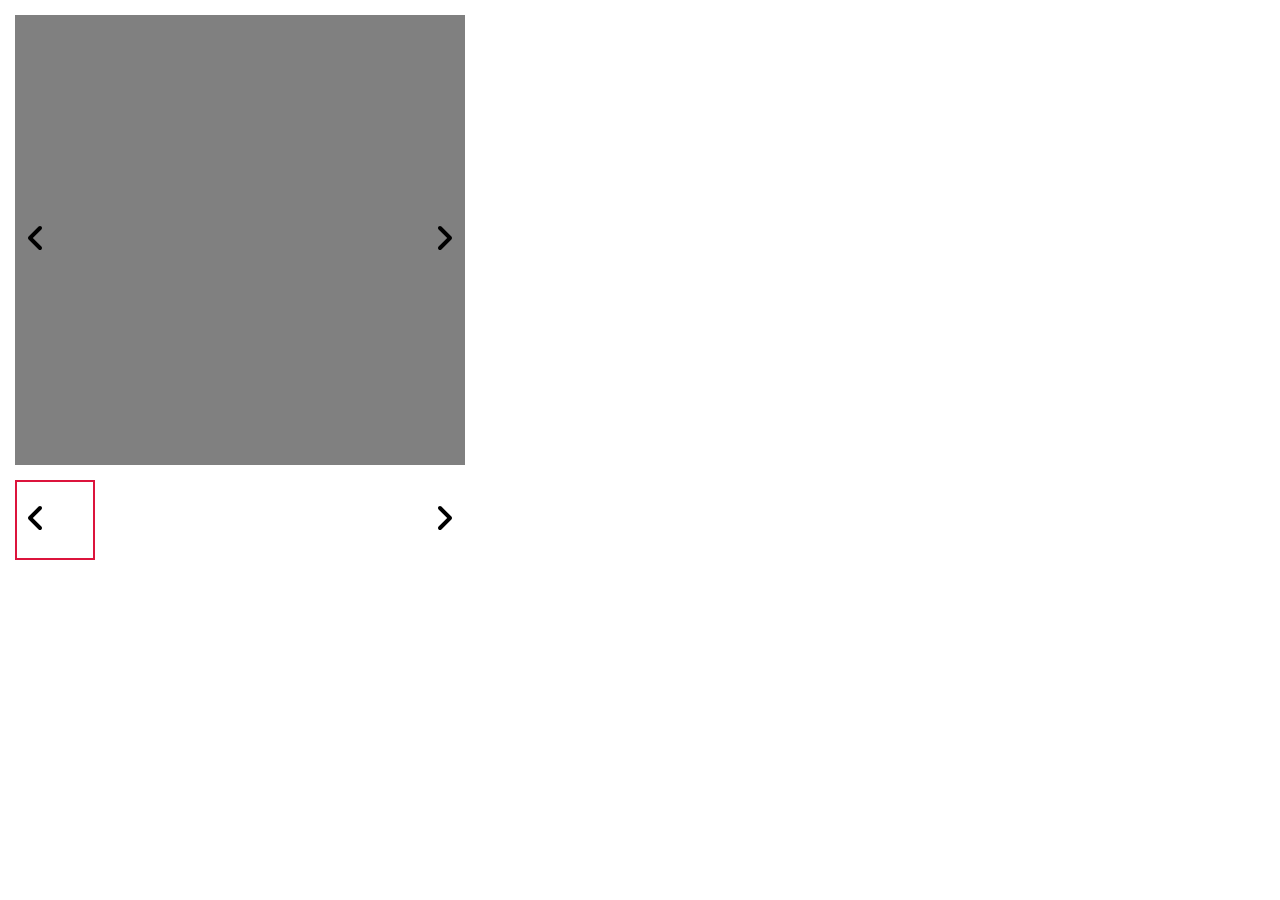
<file: carousel/index.html>
<!DOCTYPE html>
<html lang="en">
<head>
    <meta charset="UTF-8">
    <meta http-equiv="X-UA-Compatible" content="IE=edge">
    <meta name="viewport" content="width=device-width, initial-scale=1.0">
    <title>Document</title>
    <link rel="stylesheet" href="index.css">
    <script src="index.js" defer></script>
</head>
<body>
    <main>
        <div class="carousel" id="carousel">
            <div class="carousel__container">
                <div class="carousel__main-screen">
                    <div class="carousel-control">
                        <a class="carousel-control__btn --prev" href="#carousel">
                            <svg class="--prev" xmlns="http://www.w3.org/2000/svg" viewBox="0 0 256 512"><!--! Font Awesome Pro 6.1.1 by @fontawesome - https://fontawesome.com License - https://fontawesome.com/license (Commercial License) Copyright 2022 Fonticons, Inc. --><path d="M192 448c-8.188 0-16.38-3.125-22.62-9.375l-160-160c-12.5-12.5-12.5-32.75 0-45.25l160-160c12.5-12.5 32.75-12.5 45.25 0s12.5 32.75 0 45.25L77.25 256l137.4 137.4c12.5 12.5 12.5 32.75 0 45.25C208.4 444.9 200.2 448 192 448z"/></svg>
                        </a>
                        <a class="carousel-control__btn --next" href="#carousel">
                            <svg class="--next" xmlns="http://www.w3.org/2000/svg" viewBox="0 0 256 512"><!--! Font Awesome Pro 6.1.1 by @fontawesome - https://fontawesome.com License - https://fontawesome.com/license (Commercial License) Copyright 2022 Fonticons, Inc. --><path d="M64 448c-8.188 0-16.38-3.125-22.62-9.375c-12.5-12.5-12.5-32.75 0-45.25L178.8 256L41.38 118.6c-12.5-12.5-12.5-32.75 0-45.25s32.75-12.5 45.25 0l160 160c12.5 12.5 12.5 32.75 0 45.25l-160 160C80.38 444.9 72.19 448 64 448z"/></svg>
                        </a>
                    </div>
                    <div class="main-screen">
                    </div>
                </div>
                <div class="carousel__indicators">
                    <div class="carousel-control">
                        <a class="carousel-control__btn --prev" href="#carousel">
                            <svg class="--prev" xmlns="http://www.w3.org/2000/svg" viewBox="0 0 256 512"><!--! Font Awesome Pro 6.1.1 by @fontawesome - https://fontawesome.com License - https://fontawesome.com/license (Commercial License) Copyright 2022 Fonticons, Inc. --><path d="M192 448c-8.188 0-16.38-3.125-22.62-9.375l-160-160c-12.5-12.5-12.5-32.75 0-45.25l160-160c12.5-12.5 32.75-12.5 45.25 0s12.5 32.75 0 45.25L77.25 256l137.4 137.4c12.5 12.5 12.5 32.75 0 45.25C208.4 444.9 200.2 448 192 448z"/></svg>
                        </a>
                        <a class="carousel-control__btn --next" href="#carousel">
                            <svg class="--next" xmlns="http://www.w3.org/2000/svg" viewBox="0 0 256 512"><!--! Font Awesome Pro 6.1.1 by @fontawesome - https://fontawesome.com License - https://fontawesome.com/license (Commercial License) Copyright 2022 Fonticons, Inc. --><path d="M64 448c-8.188 0-16.38-3.125-22.62-9.375c-12.5-12.5-12.5-32.75 0-45.25L178.8 256L41.38 118.6c-12.5-12.5-12.5-32.75 0-45.25s32.75-12.5 45.25 0l160 160c12.5 12.5 12.5 32.75 0 45.25l-160 160C80.38 444.9 72.19 448 64 448z"/></svg>
                        </a>
                    </div>
                    <ol class="indicators-container">
                        <li data-slide-to="0" class="--active"></li>
                        <li data-slide-to="1"></li>
                        <li data-slide-to="2"></li>
                    </ol>
                </div>
            </div>
        </div>
    </main>
</body>
</html>
</file>
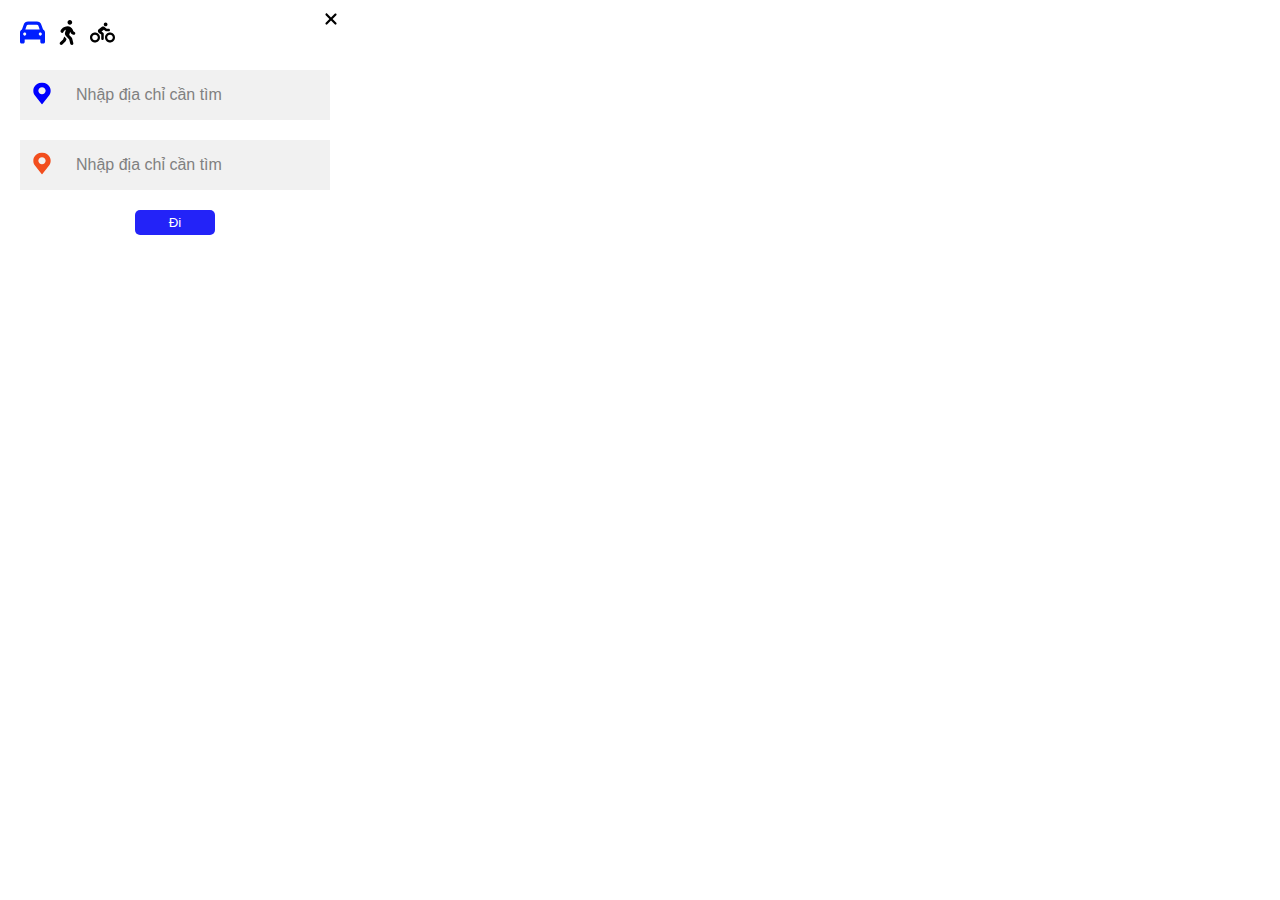
<file: mapbox/index.html>
<!DOCTYPE html>
<html lang="en">
<head>
    <meta charset="UTF-8">
    <meta http-equiv="X-UA-Compatible" content="IE=edge">
    <meta name="viewport" content="width=device-width, initial-scale=1.0">
    <title>Document</title>
    <script src='https://api.mapbox.com/mapbox-gl-js/v2.3.1/mapbox-gl.js'></script>
    <link href='https://api.mapbox.com/mapbox-gl-js/v2.3.1/mapbox-gl.css' rel='stylesheet' />

    
    <script src="index.js" type="module"></script>
    <link rel="stylesheet" href="index.css">
</head>
<body>
<main>
    <section class="main">
        <div class="container">
            <div class="panel">
                <div class="close-panel">
                    <svg xmlns="http://www.w3.org/2000/svg" viewBox="0 0 320 512"><!--! Font Awesome Pro 6.1.1 by @fontawesome - https://fontawesome.com License - https://fontawesome.com/license (Commercial License) Copyright 2022 Fonticons, Inc. --><path d="M310.6 361.4c12.5 12.5 12.5 32.75 0 45.25C304.4 412.9 296.2 416 288 416s-16.38-3.125-22.62-9.375L160 301.3L54.63 406.6C48.38 412.9 40.19 416 32 416S15.63 412.9 9.375 406.6c-12.5-12.5-12.5-32.75 0-45.25l105.4-105.4L9.375 150.6c-12.5-12.5-12.5-32.75 0-45.25s32.75-12.5 45.25 0L160 210.8l105.4-105.4c12.5-12.5 32.75-12.5 45.25 0s12.5 32.75 0 45.25l-105.4 105.4L310.6 361.4z"/></svg>
                </div>
                <div class="panel__container">
                    <div class="tabs">
                        <label class="control radio">
                            <input type="radio" name="matching-type" value="driving-traffic" class="matching-type control-input" checked>
                            <span class="control-icon">
                                <svg xmlns="http://www.w3.org/2000/svg" viewBox="0 0 512 512"><!--! Font Awesome Pro 6.1.1 by @fontawesome - https://fontawesome.com License - https://fontawesome.com/license (Commercial License) Copyright 2022 Fonticons, Inc. --><path d="M39.61 196.8L74.8 96.29C88.27 57.78 124.6 32 165.4 32H346.6C387.4 32 423.7 57.78 437.2 96.29L472.4 196.8C495.6 206.4 512 229.3 512 256V448C512 465.7 497.7 480 480 480H448C430.3 480 416 465.7 416 448V400H96V448C96 465.7 81.67 480 64 480H32C14.33 480 0 465.7 0 448V256C0 229.3 16.36 206.4 39.61 196.8V196.8zM109.1 192H402.9L376.8 117.4C372.3 104.6 360.2 96 346.6 96H165.4C151.8 96 139.7 104.6 135.2 117.4L109.1 192zM96 256C78.33 256 64 270.3 64 288C64 305.7 78.33 320 96 320C113.7 320 128 305.7 128 288C128 270.3 113.7 256 96 256zM416 320C433.7 320 448 305.7 448 288C448 270.3 433.7 256 416 256C398.3 256 384 270.3 384 288C384 305.7 398.3 320 416 320z"/></svg>
                            </span>
                        </label>
                        <label class="control radio">
                            <input type="radio" name="matching-type" value="walking" class="matching-type control-input">
                            <span class="control-icon">
                                <svg xmlns="http://www.w3.org/2000/svg" viewBox="0 0 320 512"><!--! Font Awesome Pro 6.1.1 by @fontawesome - https://fontawesome.com License - https://fontawesome.com/license (Commercial License) Copyright 2022 Fonticons, Inc. --><path d="M256 48C256 74.51 234.5 96 208 96C181.5 96 160 74.51 160 48C160 21.49 181.5 0 208 0C234.5 0 256 21.49 256 48zM126.5 199.3C125.6 199.7 124.6 200.1 123.7 200.5L112.7 205.4C97.41 212.2 85.42 224.6 79.22 240.1L77.71 243.9C71.15 260.3 52.53 268.3 36.12 261.7C19.71 255.1 11.73 236.5 18.29 220.1L19.8 216.3C32.19 185.4 56.18 160.5 86.66 146.9L97.66 142C118.5 132.8 140.1 128 163.7 128C208.3 128 248.5 154.8 265.6 195.9L280.1 232.7L302.3 243.4C318.1 251.3 324.5 270.5 316.6 286.3C308.7 302.1 289.5 308.5 273.7 300.6L247 287.3C236.7 282.1 228.6 273.4 224.2 262.8L214.6 239.8L195.3 305.3L244.8 359.4C250.2 365.3 254.1 372.4 256 380.2L279 472.2C283.3 489.4 272.9 506.8 255.8 511C238.6 515.3 221.2 504.9 216.1 487.8L194.9 399.6L124.3 322.5C109.5 306.4 103.1 283.9 109.6 262.8L126.5 199.3zM68.73 398L93.69 335.6C95.84 338.6 98.16 341.4 100.7 344.2L141.4 388.6L126.9 424.8C124.5 430.9 120.9 436.4 116.3 440.9L54.63 502.6C42.13 515.1 21.87 515.1 9.372 502.6C-3.124 490.1-3.124 469.9 9.372 457.4L68.73 398z"/></svg>
                            </span>
                        </label>
                        <label class="control radio">
                            <input type="radio" name="matching-type" value="cycling" class="matching-type control-input">
                            <span class="control-icon">
                                <svg xmlns="http://www.w3.org/2000/svg" viewBox="0 0 640 512"><!--! Font Awesome Pro 6.1.1 by @fontawesome - https://fontawesome.com License - https://fontawesome.com/license (Commercial License) Copyright 2022 Fonticons, Inc. --><path d="M352 48C352 21.49 373.5 0 400 0C426.5 0 448 21.49 448 48C448 74.51 426.5 96 400 96C373.5 96 352 74.51 352 48zM480 159.1C497.7 159.1 512 174.3 512 191.1C512 209.7 497.7 223.1 480 223.1H416C408.7 223.1 401.7 221.5 396 216.1L355.3 184.4L295 232.9L337.8 261.4C346.7 267.3 352 277.3 352 288V416C352 433.7 337.7 448 320 448C302.3 448 288 433.7 288 416V305.1L227.5 266.8C194.7 245.1 192.5 198.9 223.2 175.2L306.3 110.9C323.8 97.45 348.1 97.58 365.4 111.2L427.2 159.1H480zM256 384C256 454.7 198.7 512 128 512C57.31 512 0 454.7 0 384C0 313.3 57.31 256 128 256C198.7 256 256 313.3 256 384zM128 312C88.24 312 56 344.2 56 384C56 423.8 88.24 456 128 456C167.8 456 200 423.8 200 384C200 344.2 167.8 312 128 312zM640 384C640 454.7 582.7 512 512 512C441.3 512 384 454.7 384 384C384 313.3 441.3 256 512 256C582.7 256 640 313.3 640 384zM512 312C472.2 312 440 344.2 440 384C440 423.8 472.2 456 512 456C551.8 456 584 423.8 584 384C584 344.2 551.8 312 512 312z"/></svg>
                            </span>
                        </label>
                    </div>
                    <div class="search --source">
                        <a class="search__icon" href="#">
                            <svg xmlns="http://www.w3.org/2000/svg" width="19" height="22" viewBox="0 0 19 22" fill="none">
                                <path d="M9.5 0C4.71175 0 0.830078 3.71288 0.830078 8.29297C0.830078 9.82467 1.14351 11.4067 2.04296 12.5469L9.5 22L16.957 12.5469C17.774 11.5112 18.1699 9.68035 18.1699 8.29297C18.1699 3.71288 14.2883 0 9.5 0ZM9.5 4.80309C11.5147 4.80309 13.1485 6.36585 13.1485 8.29295C13.1485 10.2201 11.5147 11.7828 9.5 11.7828C7.48528 11.7828 5.85151 10.2201 5.85151 8.29297C5.85151 6.36585 7.48528 4.80309 9.5 4.80309Z" fill="blue"/>
                            </svg>
                        </a>
                        
                        <div class="autocomplete">
                            <input class="search__input" type="text" placeholder="Nhập địa chỉ cần tìm">
                        </div>
                    </div>
                    <div class="search --dest">
                        <a class="search__icon" href="#">
                            <svg xmlns="http://www.w3.org/2000/svg" width="19" height="22" viewBox="0 0 19 22" fill="none">
                                <path d="M9.5 0C4.71175 0 0.830078 3.71288 0.830078 8.29297C0.830078 9.82467 1.14351 11.4067 2.04296 12.5469L9.5 22L16.957 12.5469C17.774 11.5112 18.1699 9.68035 18.1699 8.29297C18.1699 3.71288 14.2883 0 9.5 0ZM9.5 4.80309C11.5147 4.80309 13.1485 6.36585 13.1485 8.29295C13.1485 10.2201 11.5147 11.7828 9.5 11.7828C7.48528 11.7828 5.85151 10.2201 5.85151 8.29297C5.85151 6.36585 7.48528 4.80309 9.5 4.80309Z" fill="#F24E1E"/>
                            </svg>
                        </a>
                        
                        <div class="autocomplete">
                            <input class="search__input" type="text" placeholder="Nhập địa chỉ cần tìm">
                        </div>
                    </div>
                    <button type="button" class="go-btn">Đi</button>
                </div>
            </div>
            <div class="map" id="map"></div>
            <div class="open-panel map-btn">
                <svg xmlns="http://www.w3.org/2000/svg" viewBox="0 0 512 512"><!--! Font Awesome Pro 6.1.1 by @fontawesome - https://fontawesome.com License - https://fontawesome.com/license (Commercial License) Copyright 2022 Fonticons, Inc. --><path d="M497.1 222.1l-208.1-208.1c-9.364-9.364-21.62-14.04-33.89-14.03C243.7 .0092 231.5 4.686 222.1 14.03L14.03 222.1C4.676 231.5 .0002 243.7 .0004 255.1c.0002 12.26 4.676 24.52 14.03 33.87l208.1 208.1C231.5 507.3 243.7 511.1 256 511.1c12.26 0 24.52-4.677 33.87-14.03l208.1-208.1c9.352-9.353 14.03-21.61 14.03-33.87C511.1 243.7 507.3 231.5 497.1 222.1zM410.5 252l-96 84c-10.79 9.545-26.53 .9824-26.53-12.03V272H223.1l-.0001 48C223.1 337.6 209.6 352 191.1 352S159.1 337.6 159.1 320V240c0-17.6 14.4-32 32-32h95.1V156c0-13.85 16.39-20.99 26.53-12.03l96 84C414 231 415.1 235.4 415.1 240S414 249 410.5 252z"/></svg>
            </div>
        </div>
    </section>
</main>
</body>
</html>
</file>
<file: carousel/index.css>
* {
    box-sizing: border-box;
    -moz-box-sizing: border-box;
    padding: 0;
    margin: 0;
}

ul,
ol {
    list-style-type: none;
}

.carousel {
    width: 480px;
    padding: 15px;
}

.carousel__container {
    display: flex;
    flex-flow: column;
    gap: 15px;
}

.carousel__main-screen {
    position: relative;

    width: 100%;
    aspect-ratio: 1 / 1;
}

.carousel-control {
    position: absolute;
    top: 50%;
    left: 50%;
    transform: translate(-50%, -50%);

    width: 100%;
    display: flex;
    align-items: center;
    justify-content: space-between;

    padding: 0 5px;
    z-index: 1;

    pointer-events: none;
}

.carousel-control__btn {
    pointer-events: fill;
    cursor: pointer;
}

.carousel-control__btn svg {
    width: 32px;
    height: 32px;
}

.main-screen {
    width: 100%;
    aspect-ratio: 1 / 1;

    background-color: grey;
    background-position: center;
    background-size: cover;
    background-repeat: no-repeat;
}

.carousel__indicators {
    position: relative;

    width: 100%;
    max-width: 100%;
    height: 80px;

    overflow-x: hidden;
}

.indicators-container {
    position: absolute;
    top: 0;
    left: 0;

    display: flex;
    flex-flow: row nowrap;
    gap: 15px;
}

.indicators-container li {
    height: 80px;
    aspect-ratio: 1 / 1;

    background-position: center;
    background-size: cover;
    background-repeat: no-repeat;
}

.indicators-container li.--active {
    border: 2px solid crimson;
}
</file>
<file: mapbox/index.css>
* {
    box-sizing: border-box;
    -moz-box-sizing: border-box;
    padding: 0;
    margin: 0;
}
.main{
    width: 100%;
    height: 100vh;
}

.main .container {
    position: relative;
    
    height: 100%;
}

.main .panel {
    position: absolute;
    left: 0;
    top: 0;

    width: 350px;
    height: fit-content;

    background-color: white;

    z-index: 2;
}

.panel.close {
    left: -100%;
}

.panel .panel__container {
    padding: 20px;

    display: grid;
    grid-template-rows: 30px 50px 50px 25px;
    gap: 20px;
    height: 100%;
}

.close-panel {
    position: absolute;
    top: 10px;
    right: 10px;

    cursor: pointer;
}

.close-panel svg {
    width: 18px;
    height: 18px;
}

.tabs {
    display: flex;
    gap: 10px;

}

.tabs .control {
    cursor: pointer;
}

.tabs .control .control-icon svg{
    width: 25px;
    height: 25px;
    
}

.tabs .control:hover .control-icon svg{
    fill: rgb(0, 30, 255);
}

.tabs .control input {
    display: none;
}

input[name='matching-type']:checked ~ .control-icon svg{
    fill: rgb(0, 30, 255);
}

.go-btn {
    width: 80px;
    height: 100%;
    margin: auto;

    background-color: rgb(35, 35, 248);
    color: white;
    border: none;
    border-radius: 5px;

    cursor: pointer;
}

.search {
    width: 100%;
    height: 50px;

    position: relative;
}

.search__icon {
    position: absolute;
    top: 50%;
    left: 0px;

    width: 25px;
    height: 25px;
    transform: translate(50%, -50%);
    z-index: 3;
}

.search__input {
    position: absolute;
    width: 100%;
    height: 100%;
    text-indent: calc(25px + 20px);
}
.search__input::placeholder{
    color: grey;
}

.map {
    position: absolute;
    top: 0;
    left: 0;

    width: 100%;
    height: 100%;
    z-index: 1;
}


.mapboxgl-popup-content {
    padding: 0;
}

.mapboxgl-popup-close-button {
   font-size: 25px;
   position: absolute;

   top: 12px;
   right: 15px;
}

.modal {
    position: absolute;
    top: 0;
    right: 0;
    left: auto;
    
    max-width: unset !important;
    transform: none !important;
    width: 400px;
    height: 100%;

    background-color: white;

    z-index: 5;
}


.modal__container {
    width: 100%;
    height: 100%;
    
    display: flex;
    flex-flow: column nowrap;
    align-items: center;
}

.modal__header, .modal__body, .modal__footer {
    width: 100%;
    padding: 40px;
}

.modal__header{
    padding: 20px 40px;
    border-bottom: 1px solid grey;
    text-align: center;
    font-size: 24px;
}

.modal__body .container{
    width: 100%;

    display: flex;
    flex-flow: column nowrap;
    align-items: center;
}

.modal__body h3 {
    align-self: flex-start;
    font-size: 24px;
    line-height: 28px;
    font-weight: 400;
}

.modal__body .modal__images {
    width: 100%;

    padding: 40px 0;
    display: flex;
    flex-flow: column;
    gap: 40px;

    font-size: 20px;
}

.modal__body .images__container {
    height: 100px;
}

.modal__body .modal__images ul::-webkit-scrollbar {
  height: 8px;
}

/* Track */
.modal__body .modal__images ul::-webkit-scrollbar-track {
  background: #f1f1f1;
}

/* Handle */
.modal__body .modal__images ul::-webkit-scrollbar-thumb {
  background: #888;
}

/* Handle on hover */
.modal__body .modal__images ul::-webkit-scrollbar-thumb:hover {
  background: #555;
}

.modal__body .modal__images ul{
    list-style-type: none;
    display: flex;
    align-items: center;
    
    max-width: 100%;
    overflow-x: scroll;
    overflow-y: hidden;
    height: 100%;
    padding: 10px 0;

    gap: 10px;
}

.modal__body .modal__images ul li {
    height: 80px;
    aspect-ratio: 1 / 1;

    background-color: gray;
    background-position: center;
    background-repeat: no-repeat;
    background-size: cover;
}


.autocomplete {
    /*the container must be positioned relative:*/
    position: relative;
    display: inline-block;

    width: 100%;
    height: 100%;
    
}

input {
    border: 1px solid transparent;
    background-color: #f1f1f1;
    padding: 10px;
    font-size: 16px;
}

input[type=text] {
    background-color: #f1f1f1;
    width: 100%;
}

input[type=submit] {
    background-color: DodgerBlue;
    color: #fff;
}

.autocomplete__items {
    width: 100%;

    position: absolute;
    border: 1px solid #d4d4d4;
    border-bottom: none;
    border-top: none;
    z-index: 99;
    /*position the autocomplete items to be the same width as the container:*/
    top: 100%;
    left: 0;
    right: 0;

    max-height: 300px;
    overflow-x: hidden;
    overflow-y: scroll;
}

.autocomplete__items div {
    padding: 10px;
    cursor: pointer;
    background-color: #fff;
    border-bottom: 1px solid #d4d4d4;

    width: 100%;
    height: 60px;
}

.autocomplete__items div:hover {
    /*when hovering an item:*/
    background-color: #e9e9e9;
}

.autocomplete-active {
    /*when navigating through the items using the arrow keys:*/
    background-color: DodgerBlue !important;
    color: #ffffff;
}

.current-loc {
    position:fixed;
    right: 50px;
    bottom: 50px;
 
}
.map-btn, .cur-loc {
    width: 40px;
    height: 40px;
    border-radius: 50%;

    z-index: 3;

    display: flex;
    justify-content: center;
    align-items: center;

    background-color: #fffff4;
    cursor: pointer;
}

.map-btn svg, .cur-loc svg {
    width: 24px;
    height: 24px;
}

.open-panel {
    display: none;
    position: fixed;
    top: 50px;
    left: 50px;

    z-index: 3;
}

.open-panel.show {
    display: flex;
}
</file>
